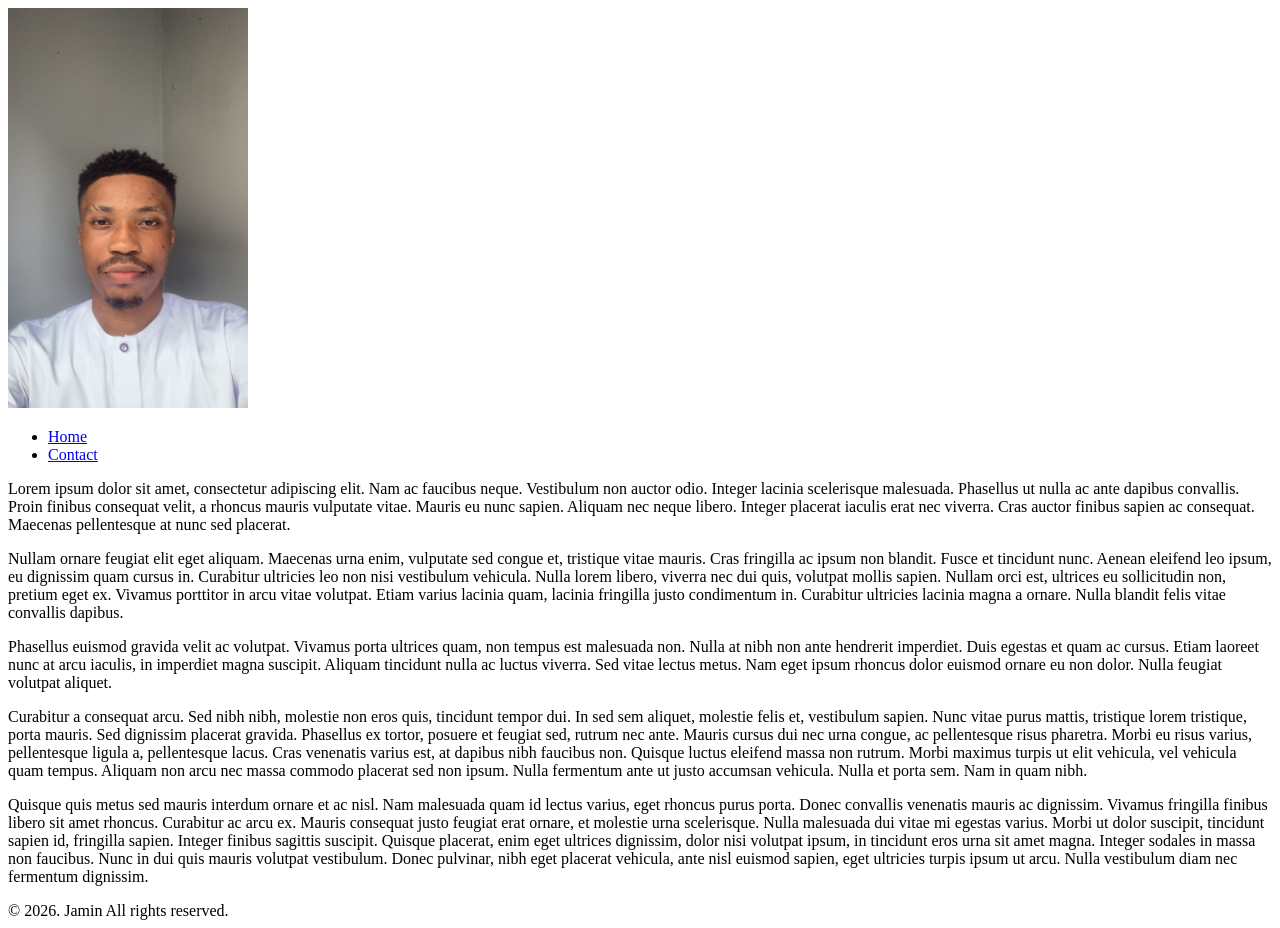
<file: index.html>
<!DOCTYPE html>
<html lang="en">
            <head>
                <meta charset="UTF-8">
                <meta name="viewport" content="width=device-width, initial-scale=1.0">
                <title>Company page- homepage</title>
            </head>
    <body>
        <header>
            <img src="IMG_9051.JPG" alt="A MAN WITH SWORD" width="240" height="400">
            <nav>
                <ul>
                    <li><a href="#">Home</a></li>
                    <li><a href="Contact us.html">Contact</a></li>
                </ul>
            </nav>
        </header>

        <section>
        <p>        
        Lorem ipsum dolor sit amet, consectetur adipiscing elit. Nam ac faucibus neque. Vestibulum non auctor odio. Integer lacinia scelerisque malesuada. Phasellus ut nulla ac ante dapibus convallis. Proin finibus consequat velit, a rhoncus mauris vulputate vitae. Mauris eu nunc sapien. Aliquam nec neque libero. Integer placerat iaculis erat nec viverra. Cras auctor finibus sapien ac consequat. Maecenas pellentesque at nunc sed placerat.
        </p>

        <p>
        Nullam ornare feugiat elit eget aliquam. Maecenas urna enim, vulputate sed congue et, tristique vitae mauris. Cras fringilla ac ipsum non blandit. Fusce et tincidunt nunc. Aenean eleifend leo ipsum, eu dignissim quam cursus in. Curabitur ultricies leo non nisi vestibulum vehicula. Nulla lorem libero, viverra nec dui quis, volutpat mollis sapien. Nullam orci est, ultrices eu sollicitudin non, pretium eget ex. Vivamus porttitor in arcu vitae volutpat. Etiam varius lacinia quam, lacinia fringilla justo condimentum in. Curabitur ultricies lacinia magna a ornare. Nulla blandit felis vitae convallis dapibus.
        </p>

        <p>
        Phasellus euismod gravida velit ac volutpat. Vivamus porta ultrices quam, non tempus est malesuada non. Nulla at nibh non ante hendrerit imperdiet. Duis egestas et quam ac cursus. Etiam laoreet nunc at arcu iaculis, in imperdiet magna suscipit. Aliquam tincidunt nulla ac luctus viverra. Sed vitae lectus metus. Nam eget ipsum rhoncus dolor euismod ornare eu non dolor. Nulla feugiat volutpat aliquet.
        </p>

        <p>
        Curabitur a consequat arcu. Sed nibh nibh, molestie non eros quis, tincidunt tempor dui. In sed sem aliquet, molestie felis et, vestibulum sapien. Nunc vitae purus mattis, tristique lorem tristique, porta mauris. Sed dignissim placerat gravida. Phasellus ex tortor, posuere et feugiat sed, rutrum nec ante. Mauris cursus dui nec urna congue, ac pellentesque risus pharetra. Morbi eu risus varius, pellentesque ligula a, pellentesque lacus. Cras venenatis varius est, at dapibus nibh faucibus non. Quisque luctus eleifend massa non rutrum. Morbi maximus turpis ut elit vehicula, vel vehicula quam tempus. Aliquam non arcu nec massa commodo placerat sed non ipsum. Nulla fermentum ante ut justo accumsan vehicula. Nulla et porta sem. Nam in quam nibh.
        </p>

        <p>
        Quisque quis metus sed mauris interdum ornare et ac nisl. Nam malesuada quam id lectus varius, eget rhoncus purus porta. Donec convallis venenatis mauris ac dignissim. Vivamus fringilla finibus libero sit amet rhoncus. Curabitur ac arcu ex. Mauris consequat justo feugiat erat ornare, et molestie urna scelerisque. Nulla malesuada dui vitae mi egestas varius. Morbi ut dolor suscipit, tincidunt sapien id, fringilla sapien. Integer finibus sagittis suscipit. Quisque placerat, enim eget ultrices dignissim, dolor nisi volutpat ipsum, in tincidunt eros urna sit amet magna. Integer sodales in massa non faucibus. Nunc in dui quis mauris volutpat vestibulum. Donec pulvinar, nibh eget placerat vehicula, ante nisl euismod sapien, eget ultricies turpis ipsum ut arcu. Nulla vestibulum diam nec fermentum dignissim.
        </p>
        </section>

        <footer>
          &copy; 2026. Jamin All rights reserved.  
        </footer>

    </body>
</html>
</file>
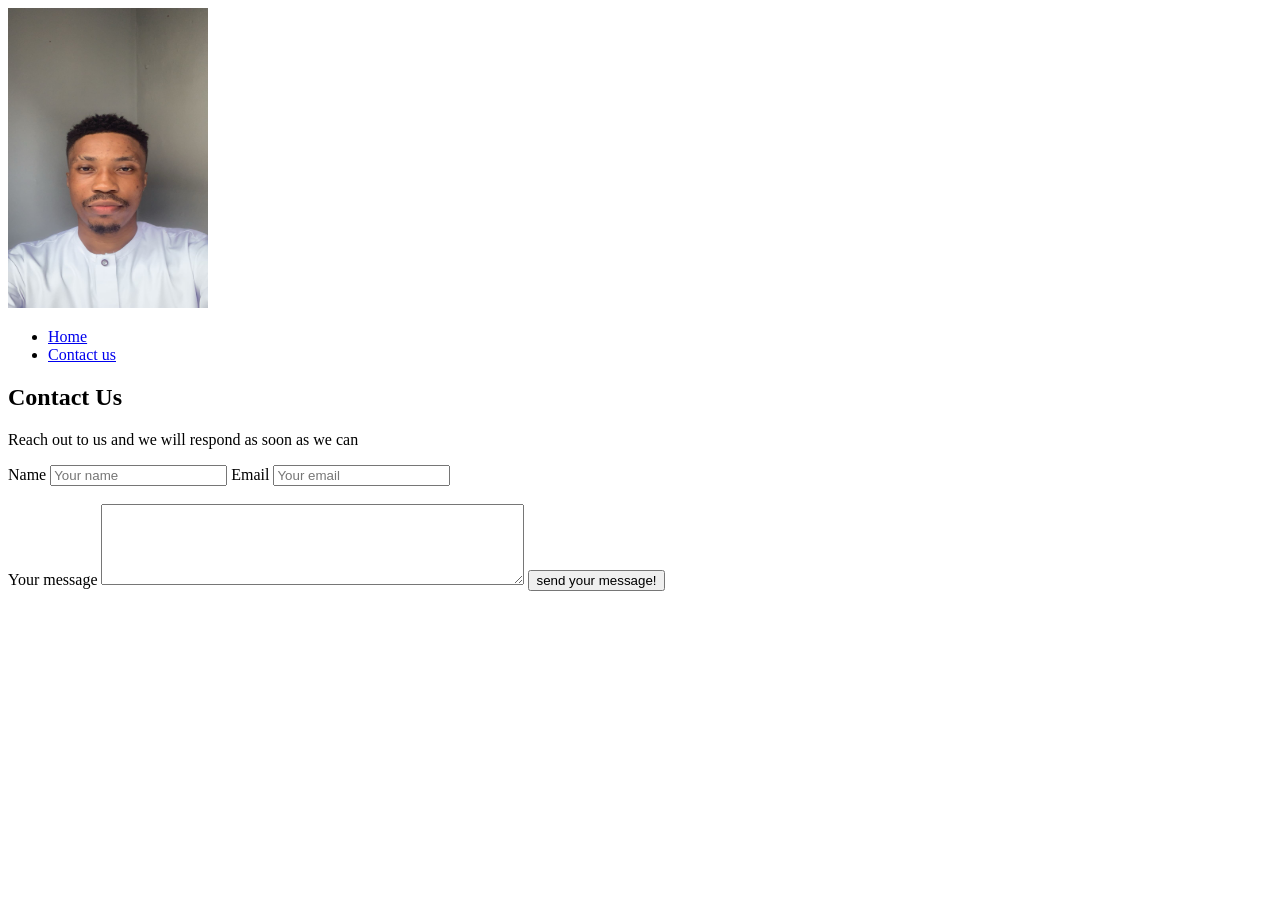
<file: Contact us.html>
<!DOCTYPE html>
<html lang="en">
    <head>
        <meta charset="UTF-8">
        <meta name="viewport" content="width=device-width, initial-scale=1.0">
        <title>Contact Us</title>
    </head>
<body>
    <header>
            <img src="IMG_9051.JPG" alt="A Fine Man" width="200" height="300">
            <nav>
                <ul>
                    <li><a href="index.html">Home</a></li>
                    <li><a href="#">Contact us</a></li>
                </ul>
            </nav>
        </header>

        <section>
            <h1>Contact Us</h1>

            <p>Reach out to us and we will respond as soon as we can</p>
            <form action="Thank you.html" method="GET"> 
                <input type="hidden" name="_redirectTo" value="Thankyou.html">
                <label for="name">Name</label> <input type="text" id="name" name="name" placeholder="Your name">
                <label for="email">Email</label> <input type="email" id="email" name="email" placeholder="Your email">

                <br>
                <br>
                <label for="message">Your message</label>
                <textarea id="message" name="message" cols="50" rows="5"></textarea>

                <button type="submit">send your message!</button>
            </form>
        </section>
</body>    
        
</html>
</file>
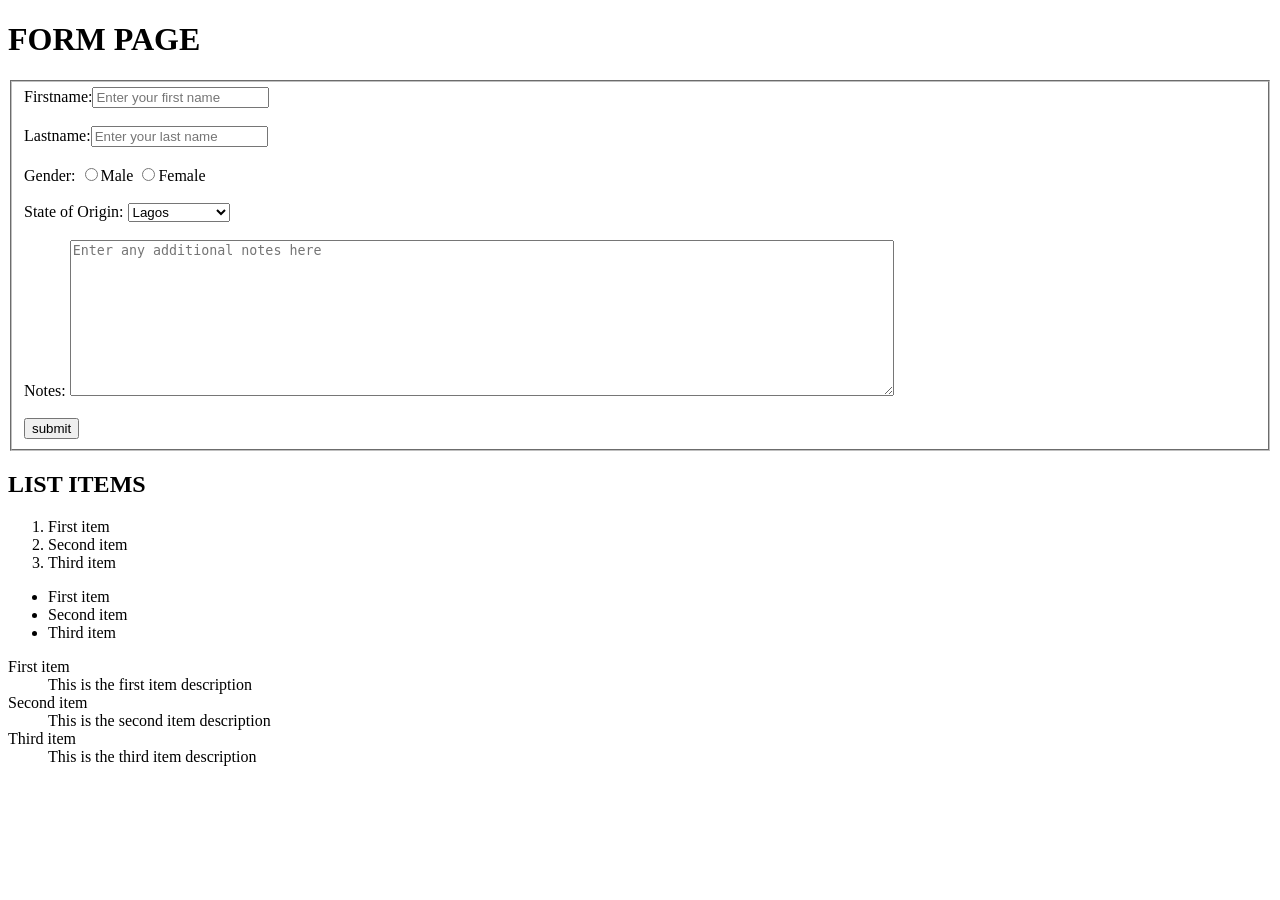
<file: form.html>
<!DOCTYPE html>
<html lang="en" US>
    <head>
        <meta charset="utf-8">
        <meta name="viewport" content="width=device-width, initial-scale=1.0">
        <title>FORM PAGE</title>
    </head>

    <body>
        <h1>FORM PAGE</h1>
        <form method="POST">
            <fieldset>
                <label for="firstname">Firstname:</label><input type="text" id="firstname" name="Firstname" placeholder="Enter your first name"><br>
                <br>
                <label for="lastname">Lastname:</label><input type="text" id="lastname" name="Lastname" placeholder="Enter your last name"><br>

                <br>
                <label>Gender:</label>
                <input type="radio" id="male" name="gender" value="Male" title="Select if male"><label for="male">Male</label>
                <input type="radio" id="female" name="gender" value="Female" title="Select if female"><label for="female">Female</label>
                <br>


                <br>
                <label for="state">State of Origin:</label>
                <select id="state" name="State of Origin" title="Select your state of origin">
                    <option>Lagos</option>
                    <option>Abuja</option>
                    <option>Ogun</option>
                    <option>Rivers</option>
                    <option>Enugu</option>
                    <option>Port Harcourt</option>
                </select>

                <br>

                <br>
                <label for="notes">Notes:</label>
                <textarea id="notes" name="Notes" cols="100" rows="10" placeholder="Enter any additional notes here" title="Enter any additional information"></textarea>
        
                <br>
                <br>
                <input type="submit" value="submit" title="Submit the form">
            </fieldset> 
        </form>


        <h2>LIST ITEMS</h2>

        <ol>
            <li>First item</li>
            <li>Second item</li>
            <li>Third item</li>
        </ol>

        <ul>
            <li>First item</li>
            <li>Second item</li>
            <li>Third item</li>
        </ul>

        <dl>
            <dt>First item</dt>
            <dd>This is the first item description</dd>

            <dt>Second item</dt>
            <dd>This is the second item description</dd>

            <dt>Third item</dt>
            <dd>This is the third item description</dd>
        </dl>
    </body>
</html>
</file>
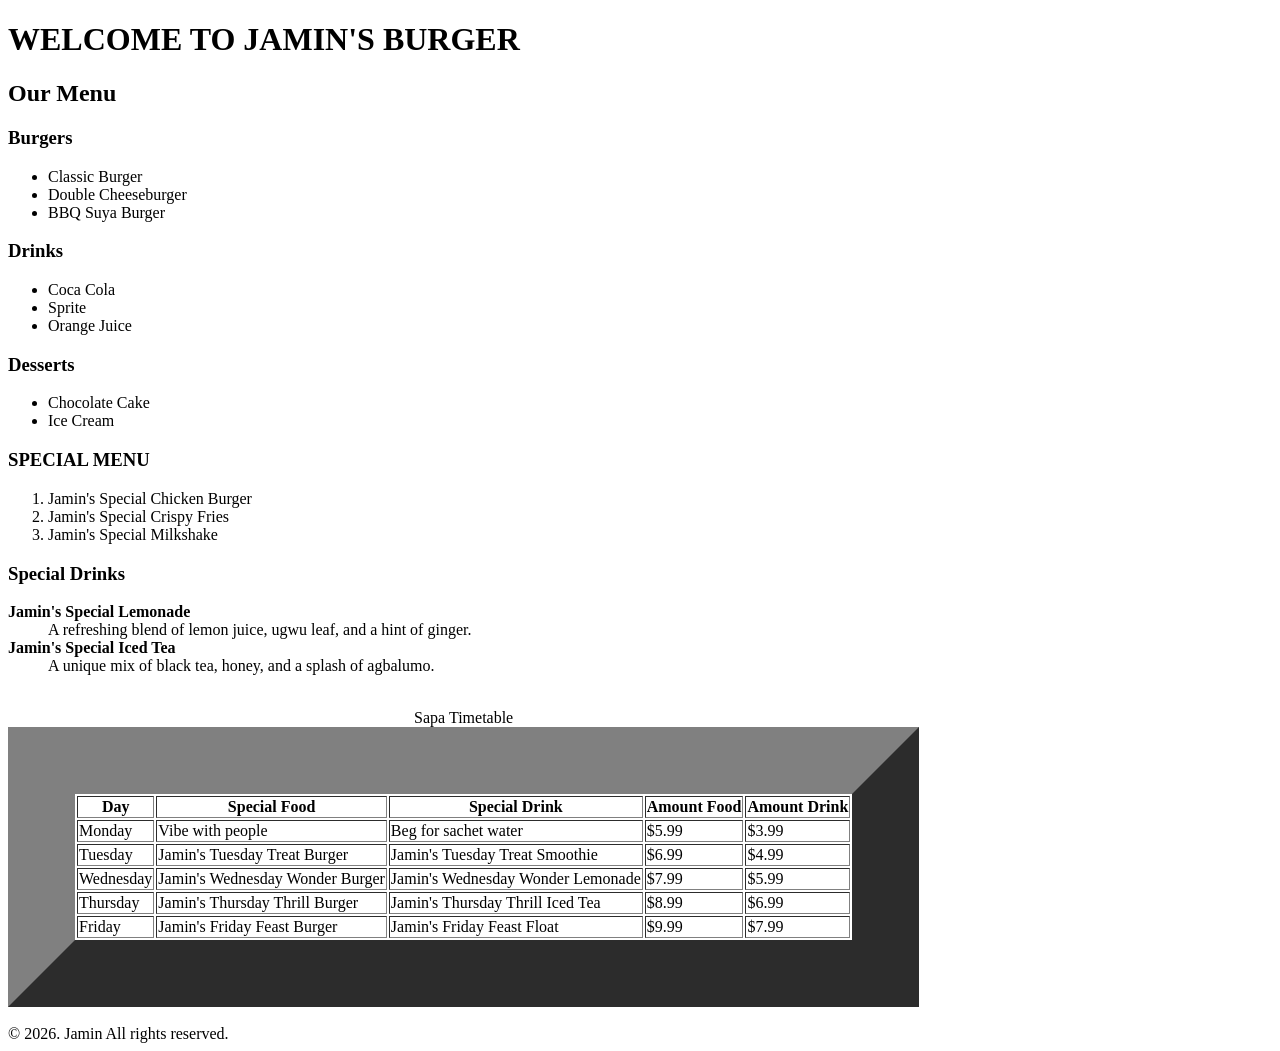
<file: login.html>
<!DOCTYPE html>
<html lang="en">
    <head>
        <meta charset="UTF-8">
        <meta name="viewport" content="width=device-width, initial-scale=1.0">
        <title>Jamin's Food Website</title>
    </head>
    <body>
        <header>
            <h1>WELCOME  TO JAMIN'S BURGER</h1>
        </header>
        <section>
            <h2>Our Menu</h2>
            <h3>Burgers</h3>
            <ul>
                <li>Classic Burger</li>
                <li>Double Cheeseburger</li>
                <li>BBQ Suya Burger</li>
            </ul>
            <h3>Drinks</h3>
            <ul>
                <li>Coca Cola</li>
                <li>Sprite</li>
                <li>Orange Juice</li>
            </ul>
            <h3>Desserts</h3>
            <ul>
                <li>Chocolate Cake</li>
                <li>Ice Cream</li>
            </ul>
            <h3>SPECIAL MENU</h3>
            <ol>
                <li>Jamin's Special Chicken Burger</li>
                <li>Jamin's Special Crispy Fries</li>
                <li>Jamin's Special Milkshake</li>
            </ol>
            <h3>Special Drinks</h3>
            <dl>
                <dt><strong>Jamin's Special Lemonade</strong></dt>
                <dd>A refreshing blend of lemon juice, ugwu leaf, and a hint of ginger.</dd>
                <dt><strong>Jamin's Special Iced Tea</strong></dt>
                <dd>A unique mix of black tea, honey, and a splash of agbalumo.</dd>
            </dl>
           <br>

           <table border="67">
                <caption>Sapa Timetable</caption>
                <thead>
                    <tr>
                        <th>Day</th>
                        <th>Special Food</th>
                        <th>Special Drink</th>
                        <th>Amount Food</th>
                        <th>Amount Drink</th>
                    </tr>
                </thead>
                <tbody>
                    <tr>
                        <td>Monday</td>
                        <td>Vibe with people</td>
                        <td>Beg for sachet water</td>
                        <td>$5.99</td>
                        <td>$3.99</td>
                    </tr>
                    <tr>
                        <td>Tuesday</td>
                        <td>Jamin's Tuesday Treat Burger</td>
                        <td>Jamin's Tuesday Treat Smoothie</td>
                        <td>$6.99</td>
                        <td>$4.99</td>
                    </tr>
                    <tr>
                        <td>Wednesday</td>
                        <td>Jamin's Wednesday Wonder Burger</td>
                        <td>Jamin's Wednesday Wonder Lemonade</td>
                        <td>$7.99</td>
                        <td>$5.99</td>
                    </tr>
                    <tr>
                        <td>Thursday</td>
                        <td>Jamin's Thursday Thrill Burger</td>
                        <td>Jamin's Thursday Thrill Iced Tea</td>
                        <td>$8.99</td>
                        <td>$6.99</td>
                    </tr>
                    <tr>
                        <td>Friday</td>
                        <td>Jamin's Friday Feast Burger</td>
                        <td>Jamin's Friday Feast Float</td>
                        <td>$9.99</td>
                        <td>$7.99</td>
                    </tr>
                </tbody>
            </table>
           <br> 
            <footer>
            &copy; 2026. Jamin All rights reserved.
            </footer>
        </section>
    </body>
</html>
</file>
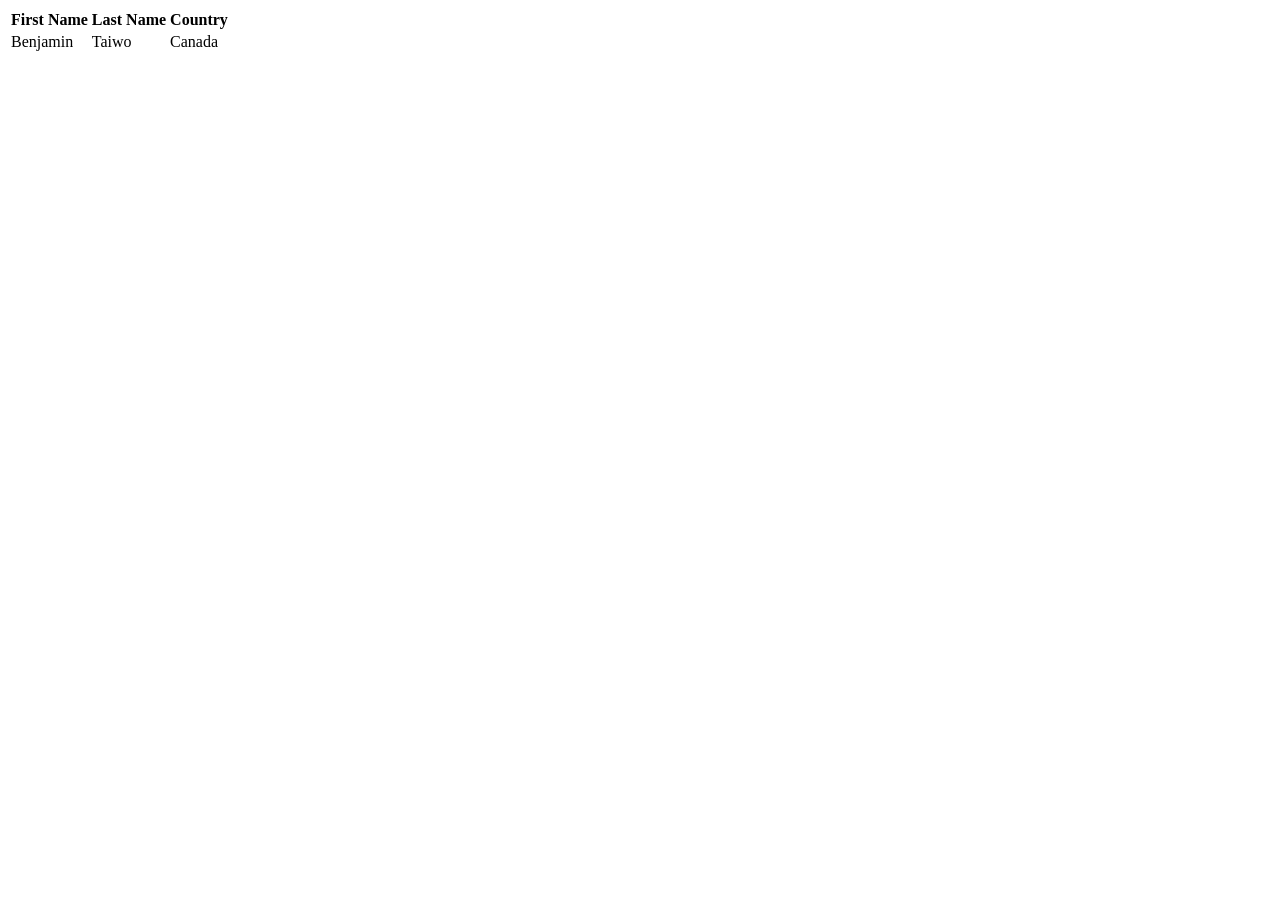
<file: tables.html>
<!DOCTYPE html>
<html lang="en">
    <head>
        <meta charset="UTF-8">
        <meta name="viewport" content="width=device-width, initial-scale=1.0">
        <title>TABLES PAGE</title>
    </head>
    <body>
        <table>
            <thead>
                <tr>
                    <th>First Name</th>
                    <th>Last Name</th>
                    <th>Country</th>
                </tr>
            </thead>
            <tbody>
                <tr>
                    <td>Benjamin</td>
                    <td>Taiwo</td>
                    <td>Canada</td>
                </tr>
            </tbody>
        </table>
    </body>
</html>
</file>
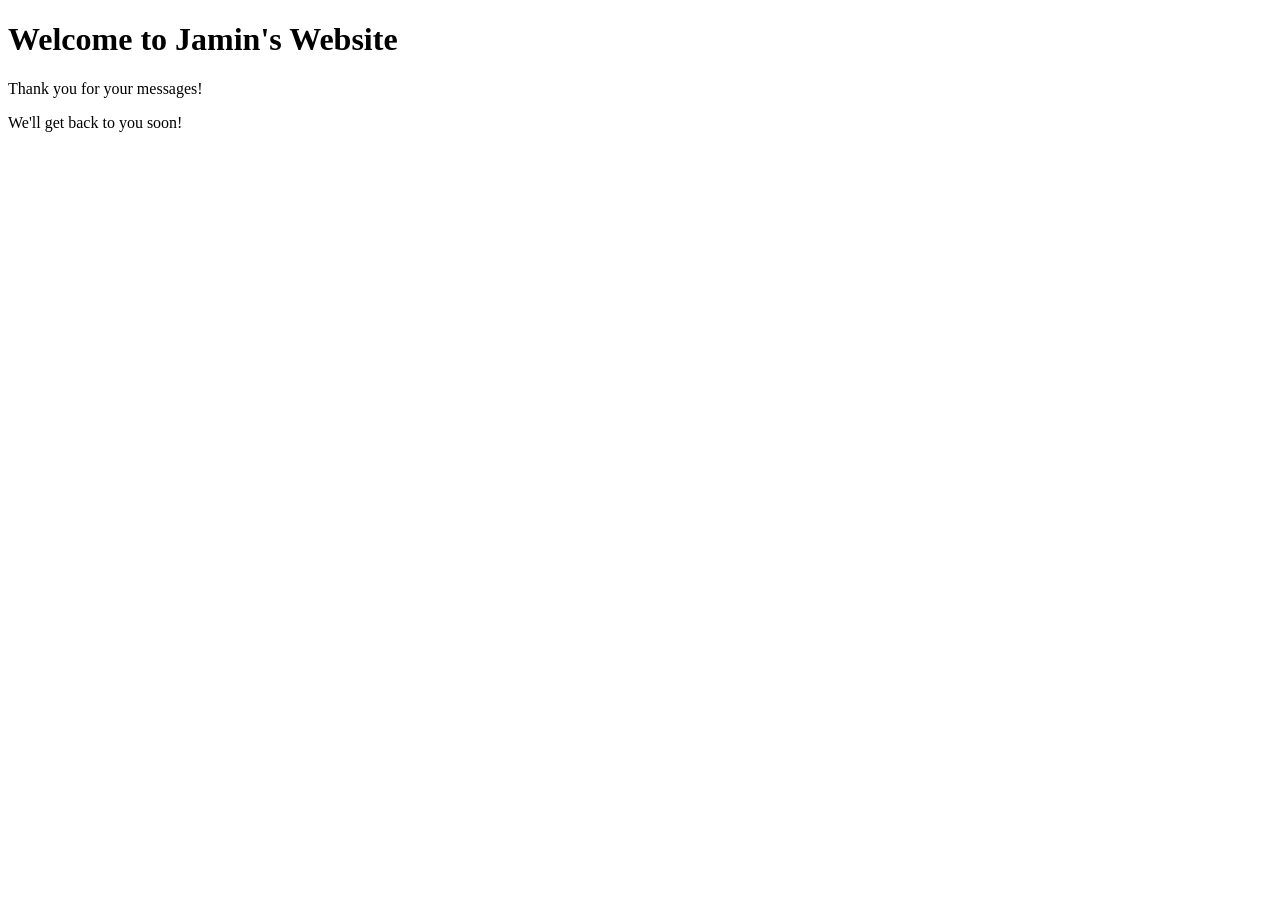
<file: Thank you.html>
<!DOCTYPE html>
<html lang="en">
    <head>
        <meta charset="UTF-8">
        <meta name="viewport" content="width=device-width, initial-scale=1.0">
        <title>THANK YOUUUU!</title>
    </head>
    <body>
        <header>
            <h1>Welcome to Jamin's Website</h1>
            <p>Thank you for your messages!</p>
            <p>We'll get back to you soon!</p>
        </header>
    </body>
</html>
</file>
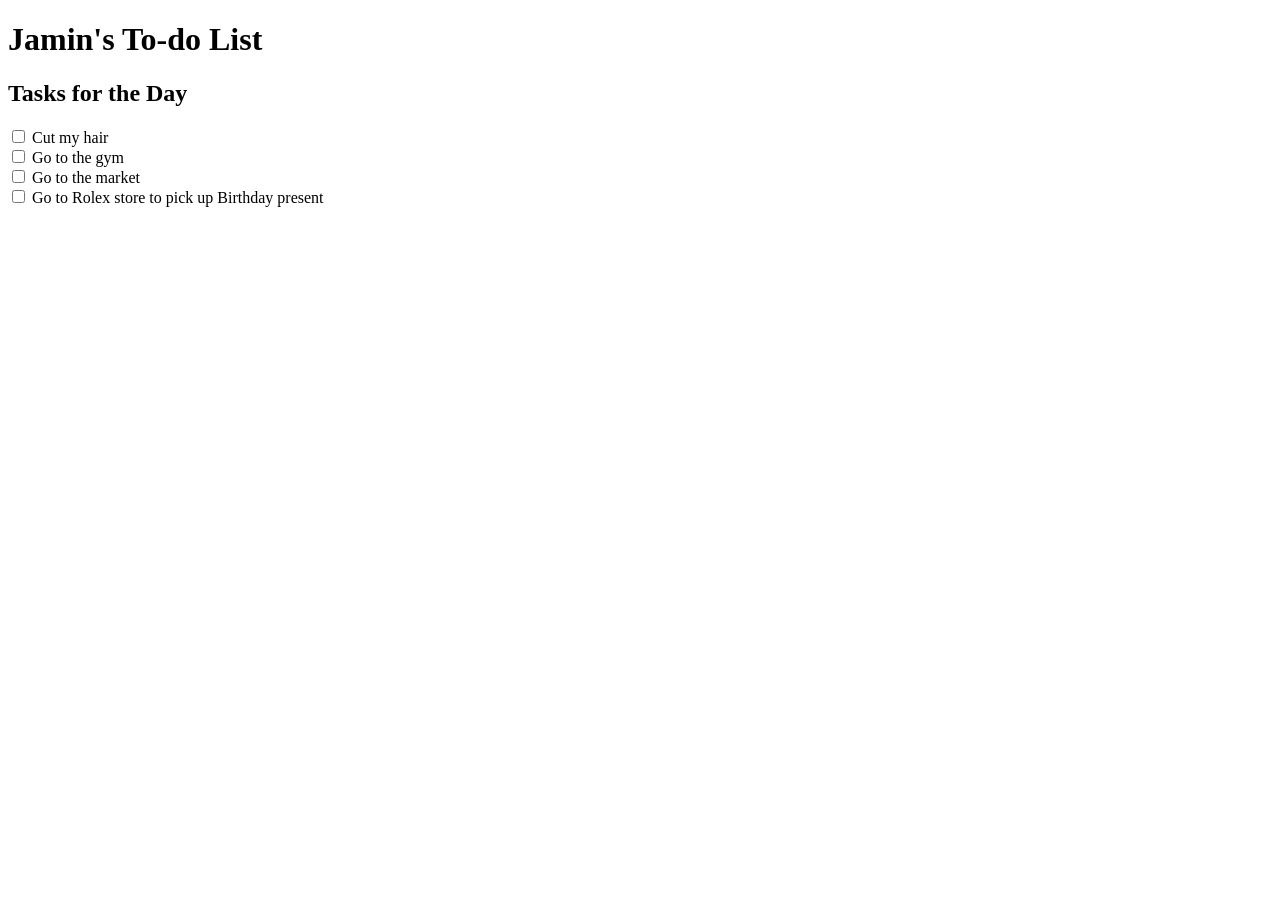
<file: Todo.html>
<!DOCTYPE html>
<html lang="en">
    <head>
        <meta charset="UTF-8">
        <meta name="viewport" content="width=device-width, initial-scale=1.0">
        <title>Jamin's To-do list</title>
    </head>
    <body>
        <header>
            <h1>Jamin's To-do List</h1>
            <h2>Tasks for the Day</h2>
        </header>

        <section>
           <form>
            <input type="checkbox" id="Cut my hair" name="task1" value="Cut my hair">
            <label for="Cut my hair"> Cut my hair</label><br>

            <input type="checkbox" id="Go to the gym" name="task2" value="Go to the gym">
            <label for="Go to the gym"> Go to the gym</label><br>

             <input type="checkbox" id="Go to the market" name="task3" value="Go to the market">
            <label for="Go to the market"> Go to the market</label><br>

            <input type="checkbox" id="Go to Rolex store to pick up Birthday present" name="Rolex">
            <label for="Go to Rolex store to pick up Birthday present"> Go to Rolex store to pick up Birthday present</label><br>
           </form> 
        </section>
    </body>    
</html>
</file>
